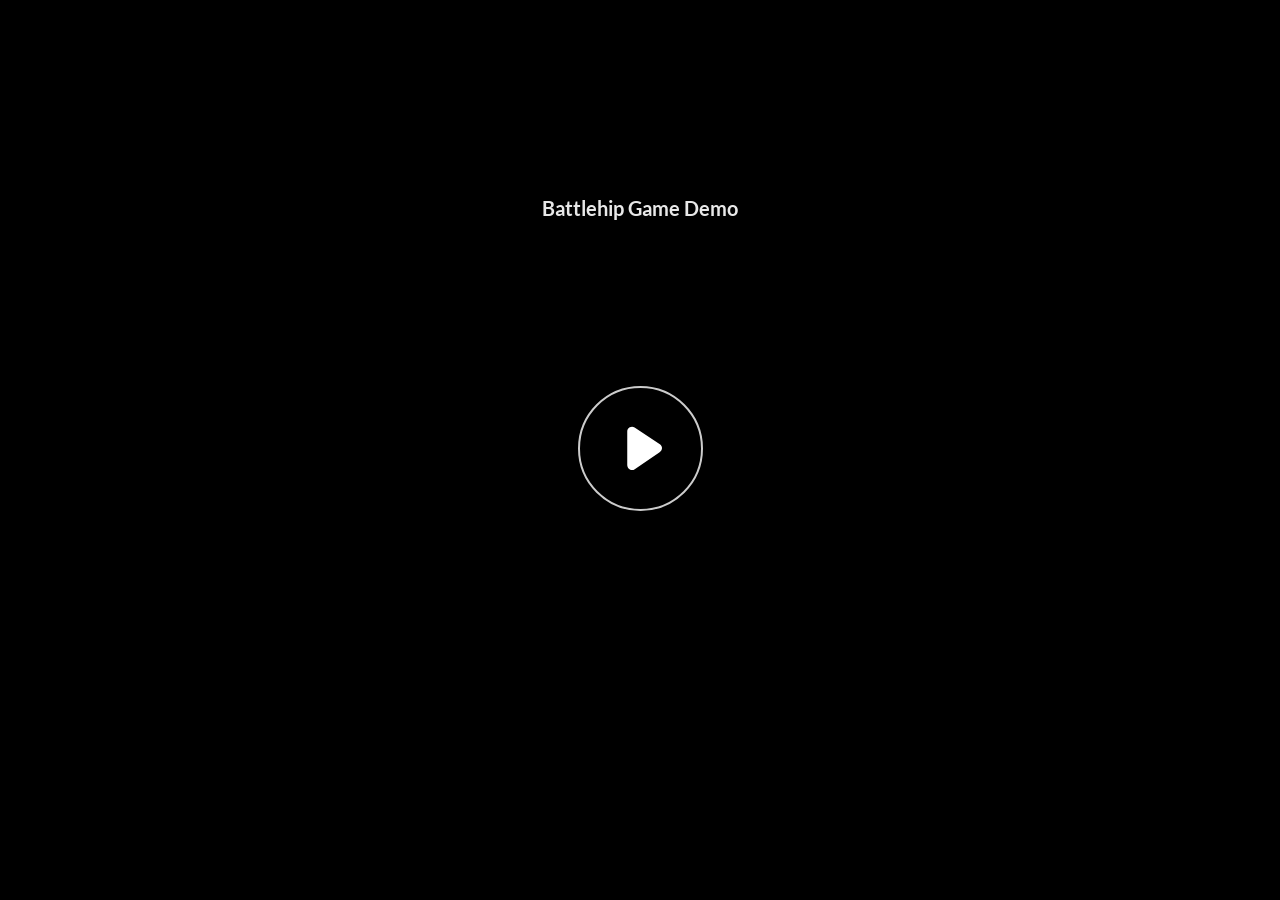
<file: index.html>
﻿<!doctype html>
<html lang="en-US">
<head>
  <meta charset="utf-8">
  <!-- Created using Storyline 360 x64 - http://www.articulate.com  -->
  <!-- version: 3.100.34725.0 -->
  <title>Battlehip Game Demo</title>
  <meta http-equiv="x-ua-compatible" content="IE=edge"/>
  <meta name="viewport" content="width=device-width,initial-scale=1,user-scalable=no,shrink-to-fit=no,minimal-ui"/>
  <meta name="apple-mobile-web-app-capable" content="yes"/>
  <style>
    html, body { height: 100%; padding: 0; margin: 0 }
    #app { height: 100%; width: 100%; }
  </style>

  <script>
    window.DS = {};
    window.globals = {
      DATA_PATH_BASE: '',
      HAS_FRAME: true,
      HAS_SLIDE: true,

      lmsPresent: false,
      tinCanPresent: false,
      cmi5Present: false,
      aoSupport: false,
      scale: 'Scaled',
      captureRc: false,
      browserSize: 'optimal',
      bgColor: '#FFFFFF',
      features: 'DropInBase,JsApiBasics,MagnifierSupport,MathExpressions,MorphTransition,MultipleQuizTracking,NativePrompts,PlayerSizeOption,TextEntryCharacterLimit',
      themeName: 'unified',
      preloaderColor: '#8C8C8C',
      suppressAnalytics: false,
      productChannel: 'stable',
      publishSource: 'storyline',
      aid: 'aid|7bdf0262-250f-482c-833f-64b2017b6fa6',
      cid: '409d46cc-ef51-4f86-a4fa-e4a6f2aa7a42',
      playerVersion: '3.100.34725.0',
      publishTimestamp: '2026-04-09T01:37:16.5975517Z',
      maxIosVideoElements: 10,
      connectionSettings: { message: 'You%20are%20offline.%20Trying%20to%20reconnect...', useDarkTheme: true, mode: 'disabled' },
      hasFeature: function(feature) {
        return this.features.split(',').includes(feature);
      },
      
      parseParams: function(qs) {
        if (window.globals.parsedParams != null) {
          return window.globals.parsedParams;
        }
        qs = (qs || window.location.search.substr(1)).split('+').join(' ');
        var params = {},
            tokens,
            re = /[?&]?([^=]+)=([^&]*)/g;

        while (tokens = re.exec(qs)) {
          params[decodeURIComponent(tokens[1]).trim()] =
            decodeURIComponent(tokens[2]).trim();
        }
        window.globals.parsedParams = params;
        return params;
      }

    };

    if (window.flagsUnderTest != null) {
      window.globals.features = window.flagsUnderTest.reduce((accum, feature) => {
        if (!accum.includes(feature)) {
          accum.push(feature);
        }
        return accum;
      }, window.globals.features.split(',')).join();
    }
  </script>
  <script>
    var isIe11 = ('ActiveXObject' in window || window.MSBlobBuilder != null)
      && window.msCrypto != null && !window.ActiveXObject;
    if (isIe11) {
      window.globals.unsupportedBrowser = true;
      document.write(atob('[base64]'));
    }
  </script>

  <script>
    if (window.globals.hasFeature('Localization')) {
      
      
    }
  </script>

  
  <script>window.THREE = { };</script>
  
</head>
<body style="background: #FFFFFF" class="cs-HTML theme-unified">
  <!-- 360 -->
  <script>!function(){var e,i=/iPhone/i,o=/iPod/i,n=/iPad/i,t=/\biOS-universal(?:.+)Mac\b/i,r=/\bAndroid(?:.+)Mobile\b/i,a=/Android/i,d=/(?:SD4930UR|\bSilk(?:.+)Mobile\b)/i,p=/Silk/i,l=/Windows Phone/i,u=/\bWindows(?:.+)ARM\b/i,b=/BlackBerry/i,s=/BB10/i,c=/Opera Mini/i,f=/\b(CriOS|Chrome)(?:.+)Mobile/i,h=/Mobile(?:.+)Firefox\b/i,v=function(e){return void 0!==e&&"MacIntel"===e.platform&&"number"==typeof e.maxTouchPoints&&e.maxTouchPoints>1&&"undefined"==typeof MSStream};e=function(e){var m={userAgent:"",platform:"",maxTouchPoints:0};e||"undefined"==typeof navigator?"string"==typeof e?m.userAgent=e:e&&e.userAgent&&(m={userAgent:e.userAgent,platform:e.platform,maxTouchPoints:e.maxTouchPoints||0}):m={userAgent:navigator.userAgent,platform:navigator.platform,maxTouchPoints:navigator.maxTouchPoints||0};var g=m.userAgent,y=g.split("[FBAN");void 0!==y[1]&&(g=y[0]),void 0!==(y=g.split("Twitter"))[1]&&(g=y[0]);var A=function(e){return function(i){return i.test(e)}}(g),w={apple:{phone:A(i)&&!A(l),ipod:A(o),tablet:!A(i)&&(A(n)||v(m))&&!A(l),universal:A(t),device:(A(i)||A(o)||A(n)||A(t)||v(m))&&!A(l)},amazon:{phone:A(d),tablet:!A(d)&&A(p),device:A(d)||A(p)},android:{phone:!A(l)&&A(d)||!A(l)&&A(r),tablet:!A(l)&&!A(d)&&!A(r)&&(A(p)||A(a)),device:!A(l)&&(A(d)||A(p)||A(r)||A(a))||A(/\bokhttp\b/i)},windows:{phone:A(l),tablet:A(u),device:A(l)||A(u)},other:{blackberry:A(b),blackberry10:A(s),opera:A(c),firefox:A(h),chrome:A(f),device:A(b)||A(s)||A(c)||A(h)||A(f)},any:!1,phone:!1,tablet:!1};return w.any=w.apple.device||w.android.device||w.windows.device||w.other.device,w.phone=w.apple.phone||w.android.phone||w.windows.phone,w.tablet=w.apple.tablet||w.android.tablet||w.windows.tablet,w}(),"object"==typeof exports&&"undefined"!=typeof module?module.exports=e:"function"==typeof define&&define.amd?define((function(){return e})):this.isMobile=e}();
    window.isMobile.apple.tablet = window.isMobile.apple.tablet ||
      (navigator.platform === 'MacIntel' && navigator.maxTouchPoints > 1);
    window.isMobile.apple.device = window.isMobile.apple.device || window.isMobile.apple.tablet;
    window.isMobile.tablet = window.isMobile.tablet || window.isMobile.apple.tablet;
    window.isMobile.any = window.isMobile.any || window.isMobile.apple.tablet;
  </script>

  <div id="focus-sink" tabindex="-1"></div>

  <div id="preso"></div>
  <script>
    (function() {

      var classTypes = [ 'desktop', 'mobile', 'phone', 'tablet' ];

      var addDeviceClasses = function(prefix, testObj) {
        var curr, i;
        for (i = 0; i < classTypes.length; i++) {
          curr = classTypes[i];
          if (testObj[curr]) {
            document.body.classList.add(prefix + curr);
          }
        }
      };

      var params = window.globals.parseParams(),
          isDevicePreview = params.devicepreview === '1',
          isPhoneOverride = params.deviceType === 'phone' || (isDevicePreview && params.phone == '1'),
          isTabletOverride = (params.deviceType === 'tablet' || isDevicePreview) && !isPhoneOverride,
          isMobileOverride = isPhoneOverride || isTabletOverride;

      var deviceView = {
        desktop: !window.isMobile.any && !isMobileOverride,
        mobile: window.isMobile.any || isMobileOverride,
        phone: isPhoneOverride || (window.isMobile.phone && !isTabletOverride),
        tablet: isTabletOverride || window.isMobile.tablet
      };

      window.globals.deviceView = deviceView;
      window.isMobile.desktop = !window.isMobile.any;
      window.isMobile.mobile = window.isMobile.any;

      addDeviceClasses('view-', deviceView);

    })();
  </script>
  
  <script src='story_content/triggers.js' type=text/javascript></script>
<script src='story_content/user.js' type=text/javascript></script>
  <div class="slide-loader"></div>

  <script>
    var doc = document, loader = doc.body.querySelector('.slide-loader'); [ 1, 2, 3 ].forEach(function(n) { var d = doc.createElement('div'); d.style.backgroundColor = window.globals.preloaderColor; d.classList.add('mobile-loader-dot'); d.classList.add('dot' + n); loader.appendChild(d); });
  </script>

  <div class="mobile-load-title-overlay" style="display: none">
    <div class="mobile-load-title">Battlehip Game Demo</div>
  </div>

  <div class="mobile-chrome-warning"></div>

  
<style>
  .warn-connection-dialog {
    display: none;
    background: transparent;
    pointer-events: all;
    position: fixed;
    left: 0;
    top: 0;
    width: 100%;
    height: 100%;
    z-index: 999;
  }

  .warn-connection-content {
    pointer-events: all;
    border-radius: 4px;
    background: white;
    border: 1px solid #E7E7E7;
    color: #333333;
    box-shadow: 0 2px 4px rgba(0, 0, 0, 0.25);
    transition: all 150ms ease-out;
    position: absolute;
    white-space: nowrap;
  }

  .view-phone.is-landscape .warn-connection-content {
    left: 23px;
    bottom: 23px;
  }

  .view-tablet.is-landscape .warn-connection-content {
    left: 50%;
    top: 20px;
    transform: translateX(-50%);
  }

  .view-mobile.is-portrait .warn-connection-content {
    transform: translate(-50%, calc(-100% - 15px));
  }

  .warn-connection-content p {
    display: inline-block;
    margin: 0 8px 0 0;
    line-height: 33px;
    font-size: 11px;
  }

  .warn-connection-content svg {
    position: relative;
    vertical-align: middle;
    margin: 0 2px 2px 8px;
  }

  .view-desktop .warn-connection-content {
    left: 1.5em;
    bottom: 1.5em;
  }

  .view-desktop .warn-connection-content p {
    font-size: 1.1em;
  }

  .is-offline .warn-connection-dialog {
    display: block;
  }

  .is-offline .cs-panel * {
    pointer-events: none !important;
  }

  .is-offline .cs-panel {
    pointer-events: all !important;
  }

  .is-offline #nav-controls * {
    pointer-events: none !important;
  }

  .is-offline #nav-controls {
    pointer-events: all !important;
  }
</style>

<div class="warn-connection-dialog" role="alertdialog" aria-modal="true" tabindex="0" aria-labelledby="warn-connection-message">
  <div class="warn-connection-content">
    <svg width="17" height="15" viewBox="0 0 17 15" xmlns="http://www.w3.org/2000/svg">
      <path fill="#8F0000" stroke="white" d="M16.07,12.98 L15.88,12.23 L9.51,1.21 C8.97,0.26,7.6,0.26,7.06,1.21 L0.69,12.23 C0.15,13.16,0.81,14.36,1.91,14.36 H14.65 C15.47,14.36,16.05,13.7,16.07,12.98 Z"/>
      <path fill="white" stroke="white" d="M8.58,5.5 C8.35,5.28,8.5,5.35,8.21,5.32 C8.09,5.35,7.97,5.49,7.96,5.67 C7.97,5.79,7.98,5.92,7.98,6.04 L7.98,6.04 C7.99,6.17,8,6.31,8.01,6.43 L8.01,6.44 C8.03,6.92,8.06,7.41,8.09,7.9 L8.09,7.9 C8.12,8.39,8.14,8.88,8.17,9.37 C8.17,9.39,8.18,9.42,8.2,9.44 C8.23,9.46,8.25,9.47,8.28,9.47 C8.31,9.47,8.34,9.46,8.35,9.44 C8.37,9.43,8.38,9.4,8.39,9.35 L8.39,9.34 C8.39,9.24,8.4,9.15,8.4,9.05 L8.4,9.05 C8.41,8.96,8.41,8.86,8.42,8.75 C8.43,8.44,8.45,8.12,8.47,7.81 L8.47,7.81 C8.49,7.49,8.51,7.18,8.53,6.87 C8.55,6.46,8.56,6.05,8.59,5.64 L8.6,5.62 C8.6,5.57,8.59,5.53,8.58,5.5 L8.21,5.32 Z"/>
      <circle fill="white" stroke="white" cx="8.3" cy="11.35" r="0.3"/>
    </svg>
    <p id="warn-connection-message">You are offline. Trying to reconnect...</p>
  </div>
</div>

<script>
  (function() {
    window.DS.connection = {
      warningShown: false,
      assets: {},
      loadingAssetGroup: false,
      retryDelay: 500
    };

    var connectionSettings = window.globals.connectionSettings || {};

    var useConnectionMessages = window.AbortController != null &&
      window.location.protocol != 'file:' &&
      connectionSettings.mode === 'normal';

    window.DS.connection.useConnectionMessages = useConnectionMessages;

    var assetCount = 0;
    var checkLoadedId;


    if (useConnectionMessages && connectionSettings != null) {
      var contentEl = document.querySelector('.warn-connection-content');
      var messageEl = contentEl.querySelector('p');

      if (connectionSettings.useDarkTheme) {
        contentEl.style.borderColor = '#BABBBA';
        contentEl.style.backgroundColor = '#282828';
        contentEl.style.color = '#FFFFFF';
      }

      if (connectionSettings.message != null) {
        messageEl.textContent = window.decodeURIComponent(connectionSettings.message);
      }
    }

    function checkAssetsReady() {
      for (var i in DS.connection.assets) {
        if (!DS.connection.assets[i].success) {
          return false;
        }
      }
      return true;
    }

    function stopAssetGroup() {
      if (!useConnectionMessages) { return; }

      assetCount = 0;

      DS.connection.oldAssetGroup = DS.connection.assets;
      DS.connection.assets = {};
      DS.connection.loadingAssetGroup = false;
      clearInterval(checkLoadedId);
    }

    function startAssetGroup() {
      if (!useConnectionMessages) { return; }
      var ticks = 0;
      clearInterval(checkLoadedId);
      checkLoadedId = setInterval(function() {
        var loaded = 0;
        if (assetCount === 0 && loaded === 0) {
          clearInterval(checkLoadedId);
          return;
        }

        for (var i in DS.connection.assets) {
          if (DS.connection.assets[i].success) {
            loaded++;
          }
        }

        if (assetCount === loaded && checkAssetsReady()) {
          for (var i in DS.connection.assets) {
            if (DS.connection.assets[i].action) {
              DS.connection.assets[i].action();
            }
          }
          hideWarning();
          stopAssetGroup();
        }
      }, 100)
    }

    function requiredAsset(url, action, retry, type) {
      if (!useConnectionMessages) { return; }
      if (DS.connection.assets[url]) { return; }

      DS.connection.assets[url] = {
        success: false, action: action, retry: retry, type: type
      };
      assetCount = Object.keys(DS.connection.assets).length;
      if (!DS.connection.loadingAssetGroup) {
        startAssetGroup();
      }
      DS.connection.loadingAssetGroup = true;
    }

    function assetLoaded(url) {
      if (!useConnectionMessages) { return; }
      if (DS.connection.assets[url]) {
        DS.connection.assets[url].success = true;
      }
    }

    function assetFailed(url) {
      if (!useConnectionMessages) { return; }
      if (!DS.connection.assets[url]) {
        if (/\.js$/.test(url) && url.indexOf('transcripts') === -1) {
          setTimeout(function() {
            if (DS.connection.lastSlideLoaded != null) {
              DS.connection.lastSlideLoaded();
            }
          }, DS.connection.retryDelay);
        }
        return;
      }
      if (!DS.connection.warningShown) { showWarning(); }
      if (DS.connection.assets[url].retry) {
        setTimeout(function() {
          if (!DS.connection.assets[url].success) {
            DS.connection.assets[url].retry()
          }
        }, DS.connection.retryDelay);
      }
    }

    function hideWarning() {
      document.body.classList.remove('is-offline');
      DS.connection.warningShown = false;
      enableKeys();
    }
    DS.connection.hideWarning = hideWarning

    function showWarning(btn) {
      document.body.classList.add('is-offline')
      DS.connection.warningShown = true;
      updateWarningPosition();
      disableKeys();
    }

    function updateWarningPosition() {
      if (!DS.connection.warningShown) {
        return;
      }

      var isPortrait = document.body.classList.contains('is-portrait');
      var isMobile = document.body.classList.contains('view-mobile');
      var warningEl = document.querySelector('.warn-connection-content');

      if (isPortrait && isMobile) {
        var slide = document.querySelector('.primary-slide');
        var slideRect = slide != null
          ? slide.getBoundingClientRect()
          : { top: window.innerHeight, left: 0, width: window.innerWidth };

        warningEl.style.top = `${slideRect.top}px`
        warningEl.style.left = `${slideRect.left + slideRect.width / 2}px`
      } else {
        warningEl.style.top = null;
        warningEl.style.left = null;
      }

      window.requestAnimationFrame(updateWarningPosition);
    }

    function onDisableKeyDown(e) {
      e.preventDefault();
      e.stopImmediatePropagation();
    }

    function onDisableKeyUp(e) {
      e.preventDefault();
      e.stopImmediatePropagation();
    }

    var accStyle = document.createElement('style');
    var warnDialogEl = document.querySelector('.warn-connection-dialog');

    function disableKeys() {
      if (DS.views && DS.views.nsStack && DS.views.nsStack.length === 1) {
        DS.views.nsStack[0].tabReachable = false
        DS.views.nsStack[0].updateTabIndex(true, true);
      }

      accStyle.innerHTML = '.acc-shadow-dom { display: none; }';
      document.body.appendChild(accStyle);

      warnDialogEl.parentNode.append(warnDialogEl);
      warnDialogEl.focus();
    }

    function enableKeys() {
      accStyle.remove();
      if (DS.views && DS.views.nsStack && DS.views.nsStack.length === 1 && DS.views.nsStack[0].name === '_frame') {
        DS.views.nsStack[0].tabReachable = true;
        DS.views.nsStack[0].updateTabIndex();
      }
    }

    // these will all be noops if the feature flag isn't set in
    // the data and `window.globals.features`
    DS.connection.requiredAsset = requiredAsset;
    DS.connection.assetLoaded = assetLoaded;
    DS.connection.assetFailed = assetFailed;
    DS.connection.stopAssetGroup = stopAssetGroup;
    DS.connection.startAssetGroup = startAssetGroup;
  })();
</script>


  <script>
    
    if (window.autoSpider && window.vInterfaceObject) {
      document.querySelector('.mobile-load-title-overlay').style.display = 'none';
    }
  </script>

  

  <link rel="stylesheet" href="html5/data/css/output.min.css" data-noprefix/>
</body>
<script src="html5/lib/scripts/bootstrapper.min.js"></script>
</html>
</file>
<file: html5/data/css/output.min.css>
@font-face {
  font-family: 'LatoBold Charset1_ Bold0E56A73D';
  src: url('[data-uri]');
  font-style: normal;
  font-weight: normal;
}
@font-face {
  font-family: 'Lato Charset1_ 6YoWGUdo81BBD9BE';
  src: url('[data-uri]');
  font-style: normal;
  font-weight: normal;
}
@font-face {
  font-family: 'Arial Charset1_ 60AYKDP84468273';
  src: url('[data-uri]');
  font-style: normal;
  font-weight: normal;
}
@font-face {
  font-family: 'Arial Charset0_v8wz5YMo9EE9FF07';
  src: url('[data-uri]');
  font-style: normal;
  font-weight: normal;
}
@font-face {
  font-family: 'Lato Charset0_v8MUn45tBE51451DC';
  src: url('[data-uri]');
  font-style: normal;
  font-weight: normal;
}
@font-face {
  font-family: 'LatoBold Charset0_vBoldEA24EE17';
  src: url('[data-uri]');
  font-style: normal;
  font-weight: normal;
}
.cs-HTML {
  background: rgba(255, 255, 255, 1);
}
.cs-npnxnanbnsnfns00000000101 .cs-infopanel  {
  box-shadow: 0 1px 0 rgba(0, 0, 0, 0);
  background: rgba(255, 255, 255, 1);
}
.cs-npnxnanbnsnfns00000000101 .cs-infopanel .cs-link {
  color: rgba(88, 88, 88, 1);
}
.cs-npnxnanbnsnfns00000000101 .cs-infopanel .cs-link:hover {
  color: rgba(255, 255, 255, 1);
}
.cs-npnxnanbnsnfns00000000101 .cs-infopanel .cs-name {
  color: rgba(68, 68, 68, 1);
}
.cs-npnxnanbnsnfns00000000101 .cs-infopanel .cs-title {
  color: rgba(153, 153, 153, 1);
}
.cs-npnxnanbnsnfns00000000101 .cs-infopanelpopup  {
  box-shadow: 0 1px 0 rgba(0, 0, 0, 0);
  background: rgba(0, 0, 0, 0);
}
.cs-npnxnanbnsnfns00000000101 .cs-infopanelpopup .cs-link {
  color: rgba(255, 0, 0, 1);
}
.cs-npnxnanbnsnfns00000000101 .cs-infopanelpopup .cs-link:hover {
  color: rgba(255, 255, 255, 1);
}
.cs-npnxnanbnsnfns00000000101 .cs-infopanelpopup .cs-name {
  color: rgba(255, 255, 255, 1);
}
.cs-npnxnanbnsnfns00000000101 .cs-infopanelpopup .cs-bio {
  color: rgba(88, 88, 88, 1);
}
.cs-npnxnanbnsnfns00000000101 .cs-timer  {
  color: rgba(88, 88, 88, 1);
}
.cs-npnxnanbnsnfns00000000101 .cs-duration stop:first-child {
  stop-color: rgba(220, 220, 220, 1);
}
.cs-npnxnanbnsnfns00000000101 .cs-duration stop:last-child {
  stop-color: rgba(220, 220, 220, 1);
}
.cs-npnxnanbnsnfns00000000101 .cs-elapsed stop:first-child {
  stop-color: rgba(254, 227, 71, 1);
}
.cs-npnxnanbnsnfns00000000101 .cs-elapsed stop:last-child {
  stop-color: rgba(254, 227, 71, 1);
}
.cs-npnxnanbnsnfns00000000101 .cs-timer .cs-pie .cs-innerstroke {
  stroke: rgba(199, 199, 199, 1);
}
.cs-npnxnanbnsnfns00000000101 .cs-timer .cs-pie .cs-innerborder {
  stroke: rgba(255, 255, 255, 1);
}
.cs-npnxnanbnsnfns00000000101 .cs-window  {
  box-shadow: 0 8px 5px rgba(0, 0, 0, 0.2);
  border-color: rgba(49, 99, 0, 1);
  background: rgba(250, 250, 250, 1);
  color: rgba(70, 70, 70, 1);
}
.cs-npnxnanbnsnfns00000000101 .cs-window .cs-diva {
  border-color: rgba(0, 0, 0, 0);
}
.cs-npnxnanbnsnfns00000000101 .cs-window .cs-divb {
  border-color: rgba(0, 0, 0, 0);
}
.cs-npnxnanbnsnfns00000000101 .cs-editor .cs-editor-slide {
  color: rgba(255, 255, 255, 1);
}
.cs-npnxnanbnsnfns00000000101 .cs-editor .cs-editor-html {
  color: rgba(70, 70, 70, 1);
}
.cs-npnxnanbnsnfns00000000101 .cs-editor .cs-editor-button {
  text-shadow: 0 1px 0 rgba(0, 0, 0, 0);
  color: rgba(255, 255, 255, 1);
  border-color: rgba(33, 68, 0, 1);
  background: rgba(60, 124, 0, 1);
}
.cs-npnxnanbnsnfns00000000101 .cs-editor .cs-editor-button:hover {
  background: rgba(66, 142, 0, 1);
}
.cs-npnxnanbnsnfns00000000101 .cs-editor .cs-editor-button:active {
  background: rgba(46, 93, 0, 1);
}
.cs-npnxnanbnsnfns00000000101 .cs-listitem  {
  color: rgba(70, 70, 70, 1);
  border-color: none;
  border: 1px solid transparent;
}
.cs-npnxnanbnsnfns00000000101 .cs-listitem:hover {
  background: rgba(0, 0, 0, 0.05);
  border-color: rgba(142, 143, 142, 1) !important;
  border-width: 1px;
  border-radius: 2px;
  border-style: solid;
  box-sizing: border-box;
}
.cs-npnxnanbnsnfns00000000101 .cs-listitem.hover {
  background: rgba(0, 0, 0, 0.05);
  border-color: rgba(142, 143, 142, 1) !important;
  border-width: 1px;
  border-radius: 2px;
  border-style: solid;
  box-sizing: border-box;
}
.cs-npnxnanbnsnfns00000000101 .cs-glossary  {
  color: rgba(70, 70, 70, 1);
}
.cs-npnxnanbnsnfns00000000101 .cs-glossary .cs-scrolling-panel {
  background: rgba(0, 0, 0, 0);
}
.cs-npnxnanbnsnfns00000000101 .cs-glossary .cs-term.cs-selected .cs-choice-list-trigger {
  color: rgba(255, 255, 255, 1);
  background: rgba(255, 255, 255, 1);
}
.cs-npnxnanbnsnfns00000000101 .cs-glossary .cs-term.cs-selected .cs-choice-list-trigger:focus {
  color: rgba(255, 255, 255, 1);
  background: rgba(255, 255, 255, 1);
}
.cs-npnxnanbnsnfns00000000101 .cs-glossary .cs-term:hover .cs-choice-list-trigger {
  background: rgba(70, 70, 70, 1);
}
.cs-npnxnanbnsnfns00000000101 .cs-glossary .cs-term.hover .cs-choice-list-trigger {
  background: rgba(70, 70, 70, 1);
}
.cs-npnxnanbnsnfns00000000101 .cs-glossary .cs-term .cs-choice-list-trigger:focus {
  background: rgba(70, 70, 70, 1);
}
.cs-npnxnanbnsnfns00000000101 .cs-glossary .cs-diva {
  border-color: rgba(0, 0, 0, 0);
}
.cs-npnxnanbnsnfns00000000101 .cs-glossary .cs-divb {
  border-color: rgba(0, 0, 0, 0);
}
.cs-npnxnanbnsnfns00000000101 .cs-glossary .cs-divc {
  border-color: rgba(0, 0, 0, 0);
}
.cs-npnxnanbnsnfns00000000101 .cs-glossary .cs-heading {
  color: rgba(44, 47, 48, 1);
  font-weight: 700;
}
.note-content p span {
  color: rgba(70, 70, 70, 1);
  line-height: 1.4em;
  font-size: 103.769%;
}
.cs-npnxnanbnsnfns00000000101 .cs-resource .cs-separator {
  border-color: rgba(0, 0, 0, 0);
}
.cs-npnxnanbnsnfns00000000101 .cs-outline  {
  color: rgba(45, 45, 45, 1);
}
.cs-npnxnanbnsnfns00000000101 .cs-outline .cs-diva {
  border-color: rgba(0, 0, 0, 0);
}
.cs-npnxnanbnsnfns00000000101 .cs-outline .cs-divb {
  border-color: rgba(0, 0, 0, 0);
}
.cs-npnxnanbnsnfns00000000101 .cs-outline .cs-divc {
  border-color: rgba(0, 0, 0, 0);
}
.cs-npnxnanbnsnfns00000000101 .cs-outline .cs-search-filter:hover {
  color: rgba(0, 0, 0, 0);
}
.cs-npnxnanbnsnfns00000000101 .cs-outline .cs-search-filter.hover {
  color: rgba(0, 0, 0, 0);
}
.cs-npnxnanbnsnfns00000000101 .cs-transcript  {
  color: rgba(255, 255, 255, 1);
}
.cs-npnxnanbnsnfns00000000101 .cs-transcript .cs-div {
  border-color: rgba(0, 0, 0, 0);
}
.cs-npnxnanbnsnfns00000000101 .cs-tabs:not(.topmenu-item) {
  color: rgba(39, 43, 44, 1);
}
.cs-npnxnanbnsnfns00000000101 .cs-tabs .cs-inner-button:not(.topmenu-item) {
  text-shadow: 0 1px 0 rgba(0, 0, 0, 0);
}
.cs-npnxnanbnsnfns00000000101 .cs-tabs:hover:not(.topmenu-item) {
  color: rgba(39, 43, 44, 1);
}
.cs-npnxnanbnsnfns00000000101 .cs-tabs.cs-selected {
  background: rgba(0, 0, 0, 0);
  color: rgba(39, 43, 44, 1);
}
.cs-npnxnanbnsnfns00000000101 .cs-seekcontrol  {
  background: rgba(0, 0, 0, 0);
  border-color: rgba(0, 0, 0, 0);
}
.cs-npnxnanbnsnfns00000000101 .cs-seekcontrol .cs-button:hover .cs-icon {
  fill: rgba(255, 255, 255, 1);
}
.cs-npnxnanbnsnfns00000000101 .cs-seekcontrol .cs-button.hover .cs-icon {
  fill: rgba(255, 255, 255, 1);
}
.cs-npnxnanbnsnfns00000000101 .cs-seekcontrol .cs-button .cs-icon-shadow {
  fill: rgba(0, 0, 0, 0);
}
.cs-npnxnanbnsnfns00000000101 .cs-seekcontrol .cs-button .cs-icon {
  fill: rgba(140, 140, 140, 1);
}
.cs-npnxnanbnsnfns00000000101 .cs-seekcontrol .cs-seek .cs-fill {
  background: rgba(255, 255, 255, 0.6);
}
.cs-npnxnanbnsnfns00000000101 .cs-seekcontrol .cs-seek {
  background: rgba(142, 143, 142, 1);
  border-color: rgba(0, 0, 0, 0);
}
.cs-npnxnanbnsnfns00000000101 .cs-searchinput .cs-input {
  color: rgba(70, 70, 70, 1);
  border-color: rgba(0, 0, 0, 0);
  background: rgba(0, 0, 0, 0.05);
}
.cs-npnxnanbnsnfns00000000101 .cs-searchinput .cs-input:focus {
  color: rgba(44, 47, 48, 1);
  background: rgba(41, 41, 41, 1);
}
.cs-npnxnanbnsnfns00000000101 .cs-searchinput .cs-input:hover {
  box-shadow: inset 0 0 1px 0 rgba(69, 126, 19, 0);
}
.cs-npnxnanbnsnfns00000000101 .cs-searchinput .cs-input.hover {
  box-shadow: inset 0 0 1px 0 rgba(69, 126, 19, 0);
}
.cs-npnxnanbnsnfns00000000101 .cs-searchinput .cs-button .cs-icon {
  fill: rgba(88, 88, 88, 1);
}
.cs-npnxnanbnsnfns00000000101 .cs-searchinput .cs-button:hover {
  fill: rgba(63, 133, 0, 1);
}
.cs-npnxnanbnsnfns00000000101 .cs-searchinput .cs-button.hover {
  fill: rgba(63, 133, 0, 1);
}
.cs-npnxnanbnsnfns00000000101 .cs-menu  {
  box-shadow: 0 1px 0 rgba(0, 0, 0, 0);
  background: rgba(250, 250, 250, 1);
}
.cs-npnxnanbnsnfns00000000101 .cs-topmenu-item.active .cs-tab {
  background: rgba(250, 250, 250, 1);
}
.cs-npnxnanbnsnfns00000000101 .cs-logo  {
  box-shadow: 0 1px 0 rgba(37, 75, 0, 1);
  background: rgba(255, 255, 255, 0);
}
.cs-npnxnanbnsnfns00000000101 .cs-checkbox  {
  color: rgba(255, 255, 255, 1);
}
.cs-npnxnanbnsnfns00000000101 .cs-checkbox:hover {
  border-color: rgba(175, 221, 130, 1);
}
.cs-npnxnanbnsnfns00000000101 .cs-checkbox.hover {
  border-color: rgba(175, 221, 130, 1);
}
.cs-npnxnanbnsnfns00000000101 .cs-checkbox .cs-box {
  color: rgba(255, 255, 255, 1);
  border-color: rgba(42, 83, 0, 1);
}
.cs-npnxnanbnsnfns00000000101 .cs-checkbox .cs-box:checked::after {
  color: rgba(43, 196, 0, 1);
}
.cs-npnxnanbnsnfns00000000101 .cs-button  {
  text-shadow: 0 1px 0 rgba(0, 0, 0, 0);
  color: rgba(88, 88, 88, 1);
  border-color: rgba(0, 0, 0, 0);
  background: rgba(0, 0, 0, 0);
  box-shadow: 0 1px 0 rgba(0, 0, 0, 0);
}
.cs-npnxnanbnsnfns00000000101 .cs-button .cs-icon {
  fill: rgba(88, 88, 88, 1);
}
.cs-npnxnanbnsnfns00000000101 .cs-button .cs-icon-shadow {
  fill: rgba(0, 0, 0, 0);
}
.cs-npnxnanbnsnfns00000000101 .cs-button:hover {
  background: rgba(39, 43, 44, 1);
}
.cs-npnxnanbnsnfns00000000101 .cs-button.hover {
  background: rgba(39, 43, 44, 1);
}
.cs-npnxnanbnsnfns00000000101 .cs-button:active {
  background: rgba(0, 0, 0, 0);
}
.cs-npnxnanbnsnfns00000000101 .cs-button.cs-disabled:hover {
  background: rgba(0, 0, 0, 0);
}
.cs-npnxnanbnsnfns00000000101 .cs-button.cs-disabled.hover {
  background: rgba(0, 0, 0, 0);
}
.cs-npnxnanbnsnfns00000000101 .cs-button.cs-disabled:active {
  background: rgba(0, 0, 0, 0);
}
.cs-npnxnanbnsnfns00000000101 .cs-button.cs-volume:hover {
  background: rgba(0, 0, 0, 0);
}
.cs-npnxnanbnsnfns00000000101 .cs-button.cs-volume.hover {
  background: rgba(0, 0, 0, 0);
}
.cs-npnxnanbnsnfns00000000101 .cs-button.cs-volume:active {
  background: rgba(0, 0, 0, 0);
}
.cs-npnxnanbnsnfns00000000101.cs-base  {
  color: rgba(88, 88, 88, 1);
  border-color: rgba(255, 255, 255, 0);
  background: rgba(255, 255, 255, 1);
}
.cs-npnxnanbnsnfns00000000101.cs-base .cs-separator .cs-diva {
  background: rgba(250, 250, 250, 1);
}
.cs-npnxnanbnsnfns00000000101.cs-base .cs-separator .cs-divb {
  background: rgba(0, 0, 0, 0);
}
.cs-npnxnanbnsnfns00000000101.cs-base .cs-topmenu-item.active .cs-tab {
  border-color: rgba(250, 250, 250, 1);
}
.cs-npnxnanbnsnfns00000000101.cs-base .cs-topmenu-item.active .cs-panel {
  border-color: rgba(250, 250, 250, 1);
}
.cs-npnxnanbnsnfns00000000101.cs-base .cs-left {
  background: rgba(250, 250, 250, 1);
}
.cs-npnxnanbnsnfns00000000101.cs-base .cs-area-primary .cs-slide-container {
  background: rgba(255, 255, 255, 1);
}
.cs-npnxnanbnsnfns00000000101.cs-base.cs-custom-theme .cs-brandhighlight-bg {
  background: rgba(7, 55, 128, 1) !important;
}
.cs-npnxnanbnsnfns00000000101.cs-base.cs-custom-theme .cs-brandhighlight-secondary-bg {
  background: rgba(7, 55, 128, 1) !important;
}
.cs-npnxnanbnsnfns00000000101.cs-base.cs-custom-theme .cs-brandhighlight-border {
  border-color: rgba(7, 55, 128, 1) !important;
}
.cs-npnxnanbnsnfns00000000101.cs-base.cs-custom-theme .cs-brandhighlight-text {
  color: rgba(7, 55, 128, 1) !important;
}
.cs-npnxnanbnsnfns00000000101.cs-base.cs-custom-theme .cs-brandhighlight-fill {
  fill: rgba(7, 55, 128, 1) !important;
}
.cs-npnxnanbnsnfns00000000101.cs-base.cs-custom-theme .cs-listitem.cs-selected {
  background-color: rgba(0, 0, 0, 0.05) !important;
}
.cs-npnxnanbnsnfns00000000101 .cs-volume::-moz-range-thumb {
  border-color: rgba(43, 85, 0, 1);
  box-shadow: inset 0 0 1px 0 rgba(43, 85, 0, 1);
  background: rgba(255, 255, 255, 1);
}
.cs-npnxnanbnsnfns00000000101 .cs-volume::-ms-thumb {
  border-color: rgba(43, 85, 0, 1);
  box-shadow: inset 0 0 1px 0 rgba(43, 85, 0, 1);
  background: rgba(255, 255, 255, 1);
}
.cs-npnxnanbnsnfns00000000101 .cs-volume::-webkit-slider-thumb {
  border-color: rgba(43, 85, 0, 1);
  box-shadow: inset 0 0 1px 0 rgba(43, 85, 0, 1);
  background: rgba(255, 255, 255, 1);
}
.cs-npnxnanbnsnfns00000000101 .cs-volume::-moz-range-track {
  border-color: rgba(66, 140, 1, 1);
  background: rgba(142, 143, 142, 1);
}
.cs-npnxnanbnsnfns00000000101 .cs-volume::-ms-track {
  border-color: rgba(66, 140, 1, 1);
  background: rgba(142, 143, 142, 1);
}
.cs-npnxnanbnsnfns00000000101 .cs-volume::-webkit-slider-runnable-track {
  border-color: rgba(66, 140, 1, 1);
  background: rgba(142, 143, 142, 1);
}
body.show-focus .tab-focus-box {
  box-shadow: 0 0 0 1px rgba(255, 255, 0, 1), 0 0 0 3px rgba(0, 32, 96, 1), 0 0 5px 5px rgba(255, 255, 0, 1);
  border-color: transparent;
  outline: 2px transparent solid;
}
.skipnav {
  box-shadow: 0 0 0 1px rgba(255, 255, 0, 1), 0 0 0 3px rgba(0, 32, 96, 1), 0 0 5px 5px rgba(255, 255, 0, 1);
  border-color: transparent;
  outline: 2px transparent solid;
}
.cs-npnxnanbnsnfns00000000101 .cs-listitem:hover {
  color: none;
}
.cs-npnxnanbnsnfns00000000101 .cs-listitem.hover {
  color: none;
}
.cs-npnxnanbnsnfns00000000101 .cs-listitem.cs-viewed {
  color: #464646;
}
.cs-npnxnanbnsnfns00000000101 .cs-listitem {
  color: #464646;
}
.cs-npnxnanbnsnfns00000000101 .cs-listitem:hover .cs-icon-carrot * {
  fill: none;
}
.cs-npnxnanbnsnfns00000000101 .cs-listitem.hover .cs-icon-carrot * {
  fill: none;
}
.cs-npnxnanbnsnfns00000000101 .cs-listitem .cs-icon-carrot {
  color: none;
  top: calc(3px);
}
.cs-npnxnanbnsnfns00000000101 .cs-listitem .cs-icon-carrot .cs-shadow {
  color: #2C2F30;
}
.cs-npnxnanbnsnfns00000000101 .item-collapsible .is-scene {
  color: #2C2F30 !important;
  font-weight: 700;
}
.cs-npnxnanbnsnfns00000000101 .is-scene .cs-icon-carrot * {
  color: #2C2F30 !important;
  font-weight: 700;
}
.cs-npnxnanbnsnfns00000000101 .is-scene:not(.outline-links-collapse) > a {
  color: #2C2F30;
}
.cs-npnxnanbnsnfns00000000101 .is-scene:not(.outline-links-collapse) .cs-icon-carrot * {
  fill: none !important;
  color: #2C2F30 !important;
}
.cs-npnxnanbnsnfns00000000101 .tabs, .cs-npnxnanbnsnfns00000000101 .cs-logo {
  border-bottom: 1px solid rgba(142, 143, 142, 1);
}
.cs-npnxnanbnsnfns00000000101 .area-secondary-wrapper:after {
  background-image: url('[data-uri]');
  background-size: 100%;
}
.cs-npnxnanbnsnfns00000000101 .panel-footer {
  background: #FAFAFA;
}
.cs-npnxnanbnsnfns00000000101 #outline-search {
  background: rgba(0, 0, 0, 0.05);
  border-color: rgba(142, 143, 142, 1);
  border-width: 1px;
  border-style: solid;
}
.cs-npnxnanbnsnfns00000000101 .topmenu-panel #outline-search {
  background: #EAEAEA;
}
.cs-npnxnanbnsnfns00000000101 .search-icon circle, .cs-npnxnanbnsnfns00000000101 .search-icon path {
  stroke: #585858;
}
.cs-npnxnanbnsnfns00000000101 #outline-search input[type   =search] {
  color: #2C2F30;
}
.cs-npnxnanbnsnfns00000000101 #outline-search ::-webkit-input-placeholder {
  color: #464646 !important;
}
.cs-npnxnanbnsnfns00000000101 #outline-search :-ms-input-placeholder {
  color: #464646 !important;
}
.cs-npnxnanbnsnfns00000000101 #outline-search ::-moz-placeholder {
  color: #464646 !important;
  opacity: 1;
}
.cs-npnxnanbnsnfns00000000101 .cs-topmenu-item.active, body:not(.is-touchable-tablet) .cs-npnxnanbnsnfns00000000101 .cs-topmenu-item:hover {
  color: #272B2C;
}
.cs-npnxnanbnsnfns00000000101 .cs-topmenu-item.button-tapped {
  color: #272B2C;
}
.cs-npnxnanbnsnfns00000000101 .cs-topmenu-item.active .cs-tab, .cs-npnxnanbnsnfns00000000101 .cs-topmenu-item .cs-tab {
  background: transparent !important;
  border: none !important;
}
.cs-npnxnanbnsnfns00000000101 .top-tabs-drop-icon div {
  background: #585858;
}
.cs-npnxnanbnsnfns00000000101 .cs-panel.topmenu-panel .panel-content, .cs-npnxnanbnsnfns00000000101 .top-tabs-drop {
  background: #FAFAFA;
}
.cs-npnxnanbnsnfns00000000101 .cs-topmenu-item.active .cs-panel {
  background: #FAFAFA;
}
.cs-npnxnanbnsnfns00000000101 .cs-menu.topmenu-panel, .cs-npnxnanbnsnfns00000000101 .top-tabs-drop {
  border: 1px solid rgba(250, 250, 250, 1) !important;
  border-radius: 3px;
}
.cs-npnxnanbnsnfns00000000101 .resources .resources-list a:hover {
  background: rgba(0, 0, 0, 0.05);
}
body:not(.is-touchable-tablet) .cs-npnxnanbnsnfns00000000101 .resources .resources-list a:hover {
  background: rgba(0, 0, 0, 0.05);
}
.cs-npnxnanbnsnfns00000000101 .resources .resources-list a.hover {
  background: rgba(0, 0, 0, 0.05);
}
body:not(.is-touchable-tablet) .cs-npnxnanbnsnfns00000000101 .resources .resources-list a.hover {
  background: rgba(0, 0, 0, 0.05);
}
.cs-npnxnanbnsnfns00000000101 .resources .resources-list a.button-tapped {
  background: rgba(0, 0, 0, 0.05);
}
.cs-npnxnanbnsnfns00000000101 .cs-icon path, .cs-npnxnanbnsnfns00000000101 .cs-icon rect, .cs-npnxnanbnsnfns00000000101 .cs-icon polygon, .cs-npnxnanbnsnfns00000000101 .menu-icon-wrapper.menu-icon-wrapper-hover path {
  fill: #585858;
}
.cs-npnxnanbnsnfns00000000101 .cs-icon .icon-stroke-only {
  fill: none !important;
  stroke: #585858 !important;
}
body:not(.is-touchable-tablet) .cs-npnxnanbnsnfns00000000101 .cs-button:hover .cs-icon path, body:not(.is-touchable-tablet) .cs-npnxnanbnsnfns00000000101 .cs-button:hover .cs-icon rect, body:not(.is-touchable-tablet) .cs-npnxnanbnsnfns00000000101 .cs-button:hover .cs-icon polygon {
  fill: #272B2C;
}
body:not(.is-touchable-tablet) .cs-npnxnanbnsnfns00000000101 .cs-tabs:hover .search-icon circle, body:not(.is-touchable-tablet) .cs-npnxnanbnsnfns00000000101 .cs-tabs:hover .search-icon path {
  stroke: #272B2C;
}
.cs-npnxnanbnsnfns00000000101 .cs-button.button-tapped .cs-icon path, .cs-npnxnanbnsnfns00000000101 .cs-button.button-tapped .cs-icon rect, .cs-npnxnanbnsnfns00000000101 .cs-button.button-tapped .cs-icon polygon {
  fill: #272B2C;
}
body:not(.is-touchable-tablet) .cs-npnxnanbnsnfns00000000101 .cs-button:hover .cs-icon .icon-stroke-only {
  fill: none !important;
  stroke: #272B2C !important;
}
.cs-npnxnanbnsnfns00000000101 .cs-button:button-tapped .cs-icon .icon-stroke-only {
  fill: none !important;
  stroke: #272B2C !important;
}
.cs-npnxnanbnsnfns00000000101 .menu-icon-wrapper.menu-icon-wrapper-hover svg path {
  fill: #272B2C;
}
.floating-sidebar:not(.sidebar-closed) .cs-npnxnanbnsnfns00000000101 #hamburger .menu-icon-wrapper svg path {
  fill: #BABBBA;
}
.floating-sidebar:not(.sidebar-closed) .cs-npnxnanbnsnfns00000000101 #hamburger .menu-icon-wrapper.menu-icon-wrapper-hover svg path {
  fill: #F8F8F8;
}
.cs-npnxnanbnsnfns00000000101 .volume .btn:before {
  background-image: url('[data-uri]');
}
.cs-npnxnanbnsnfns00000000101 .volume-track {
  background: #8E8F8E;
}
.cs-npnxnanbnsnfns00000000101 .volume-icon circle {
  stroke: #585858;
}
.cs-npnxnanbnsnfns00000000101 .cs-settings > .settings-panel {
  background: #FAFAFA;
  border: 1px solid rgba(250, 250, 250, 1) !important;
  border-radius: 3px;
}
.cs-npnxnanbnsnfns00000000101 .cs-settings > .panel-down-arrow {
  fill: #FAFAFA;
}
.cs-npnxnanbnsnfns00000000101 .switch-toggle .border {
  stroke: #919191;
}
.cs-npnxnanbnsnfns00000000101 .switch-toggle .thumb-off .thumb {
  fill: #585858;
}
.cs-npnxnanbnsnfns00000000101 .switch-toggle .thumb-on .track {
  fill: rgba(7, 55, 128, 0.3);
}
.cs-npnxnanbnsnfns00000000101 .switch-toggle .thumb-off .track {
  fill: rgba(233, 233, 233, 1);
}
.cs-npnxnanbnsnfns00000000101 .switch-label {
  color: #464646;
}
.cs-npnxnanbnsnfns00000000101 .cs-panel .scrollarea-btn:after {
  background: rgba(88, 88, 88, 0.8);
}
.scrollarea-scrollbar:hover .scrollarea-btn:after, .scrollarea-scrollbar.highlight-scrollbar .scrollarea-btn:after {
  background: rgba(88, 88, 88, 0.8);
}
.floating-sidebar .sidebar-overlay {
  background: rgba(0, 0, 0, 0.85);
}
.cs-npnxnanbnsnfns00000000101 .overlay-message {
  background: rgba(0, 0, 0, 0.85);
}
.cs-npnxnanbnsnfns00000000101 .top-ui-bg, .cs-npnxnanbnsnfns00000000101 .bottom-ui-bg, .cs-npnxnanbnsnfns00000000101 .right-ui-bg, .cs-npnxnanbnsnfns00000000101 .left-ui-bg {
  background: rgba(255, 255, 255, 0.8);
}
.cs-npnxnanbnsnfns00000000101 .circle-progress-bg {
  fill: #FFFFFF;
}
.cs-npnxnanbnsnfns00000000101 .circle-progress-well {
  fill: #8E8F8E;
}
.cs-npnxnanbnsnfns00000000101 .circle-progress-pie {
  stroke: #8E8F8E;
}
.cs-npnxnanbnsnfns00000000101 .lightbox .option-pane {
  background: rgba(255, 255, 255, 0.8);
}
.cs-npnxnanbnsnfns00000000101 .lightbox .option-pane:before {
  background: #FFFFFF;
}
.cs-npnxnanbnsnfns00000000101 .message-window {
  background: #FAFAFA;
  border: 1px solid rgba(70, 70, 70, 1) !important;
  border-radius: 3px;
}
.cs-npnxnanbnsnfns00000000101 .message-window-header p, .cs-npnxnanbnsnfns00000000101 .message-window-text {
  color: #464646;
}
.cs-npnxnanbnsnfns00000000101 .message-window-header p {
  border-bottom: 1px solid rgba(70, 70, 70, 1);
}
.cs-npnxnanbnsnfns00000000101 .message-window button.slide-object-button {
  border: 1px solid rgba(70, 70, 70, 1) !important;
}
.cs-npnxnanbnsnfns00000000101 .message-window button.slide-object-button:hover {
  background: rgba(0, 0, 0, 0.05) !important;
}
.message-window .slide-object-button tspan, .message-window .slide-object-button-text tspan {
  fill: #464646 !important;
}
body:not(.is-touchable-tablet) .cs-npnxnanbnsnfns00000000101 .cs-button:hover .text {
  color: #272B2C;
}
.cs-npnxnanbnsnfns00000000101 .cs-button.button-tapped .text {
  color: #272B2C;
}
.cs-npnxnanbnsnfns00000000101.cs-base {
  background: #FFFFFF;
}
.cs-npnxnanbnsnfns00000000101 .cs-menu {
  background: transparent;
}
.cs-npnxnanbnsnfns00000000101 .progress-bar .progress-bar-fill:after {
  background: #073780 !important;
}
.cs-npnxnanbnsnfns00000000101 .volume-dot {
  background: #073780 !important;
}
.fn-npnxnanbsnfns00000000101 {
  font-family: 'Lato22AB4CAF';
  -webkit-font-variant-ligatures: no-common-ligatures;
  font-variant-ligatures: no-common-ligatures;
}
.fn-pxabnsnfns00000000101 {
  font-family: 'Lato22AB4CAF';
  -webkit-font-variant-ligatures: no-common-ligatures;
  font-variant-ligatures: no-common-ligatures;
}
.fn-npxnabnsnfns00000000101 {
  font-family: 'Lato22AB4CAF';
  -webkit-font-variant-ligatures: no-common-ligatures;
  font-variant-ligatures: no-common-ligatures;
}
.fn-npnxnanbnsnfns00000000101 {
  font-family: 'Lato22AB4CAF';
  -webkit-font-variant-ligatures: no-common-ligatures;
  font-variant-ligatures: no-common-ligatures;
}
.fn-pxabnsnfns00000000100 {
  font-family: 'Lato22AB4CAF';
  -webkit-font-variant-ligatures: no-common-ligatures;
  font-variant-ligatures: no-common-ligatures;
}
@font-face {
  font-family: 'Lato22AB4CAF';
  src: url('[data-uri]');
  font-style: normal;
  font-weight: bold;
}
@font-face {
  font-family: 'Lato22AB4CAF';
  src: url('[data-uri]');
  font-style: normal;
  font-weight: normal;
}
.cs-ResumePromptSlide .cs-6pJtGh3guKK-ResumePromptSlide-btn0 {
  color: rgba(255, 255, 255, 1);
  border-color: rgba(33, 68, 0, 1);
  background: rgba(60, 124, 0, 1);
  text-shadow: 0 1px 0 rgba(0, 0, 0, 0);
}
.cs-ResumePromptSlide .cs-6pJtGh3guKK-ResumePromptSlide-btn0 .cs-html {
  color: rgba(70, 70, 70, 1);
}
.cs-ResumePromptSlide .cs-6pJtGh3guKK-ResumePromptSlide-btn0 .cs-slide {
  border-color: rgba(255, 255, 255, 1);
}
.cs-ResumePromptSlide .cs-6pJtGh3guKK-ResumePromptSlide-btn0:hover {
  background: rgba(66, 142, 0, 1);
}
.cs-ResumePromptSlide .cs-6pJtGh3guKK-ResumePromptSlide-btn0:active {
  background: rgba(46, 93, 0, 1);
}
.cs-ResumePromptSlide .cs-6pJtGh3guKK-ResumePromptSlide-btn1 {
  color: rgba(255, 255, 255, 1);
  border-color: rgba(33, 68, 0, 1);
  background: rgba(60, 124, 0, 1);
  text-shadow: 0 1px 0 rgba(0, 0, 0, 0);
}
.cs-ResumePromptSlide .cs-6pJtGh3guKK-ResumePromptSlide-btn1 .cs-html {
  color: rgba(70, 70, 70, 1);
}
.cs-ResumePromptSlide .cs-6pJtGh3guKK-ResumePromptSlide-btn1 .cs-slide {
  border-color: rgba(255, 255, 255, 1);
}
.cs-ResumePromptSlide .cs-6pJtGh3guKK-ResumePromptSlide-btn1:hover {
  background: rgba(66, 142, 0, 1);
}
.cs-ResumePromptSlide .cs-6pJtGh3guKK-ResumePromptSlide-btn1:active {
  background: rgba(46, 93, 0, 1);
}
.cs-ExternalInterfaceErrorSlide .cs-buttonOK {
  color: rgba(255, 255, 255, 1);
  border-color: rgba(33, 68, 0, 1);
  background: rgba(60, 124, 0, 1);
  text-shadow: 0 1px 0 rgba(0, 0, 0, 0);
}
.cs-ExternalInterfaceErrorSlide .cs-buttonOK .cs-html {
  color: rgba(70, 70, 70, 1);
}
.cs-ExternalInterfaceErrorSlide .cs-buttonOK .cs-slide {
  border-color: rgba(255, 255, 255, 1);
}
.cs-ExternalInterfaceErrorSlide .cs-buttonOK:hover {
  background: rgba(66, 142, 0, 1);
}
.cs-ExternalInterfaceErrorSlide .cs-buttonOK:active {
  background: rgba(46, 93, 0, 1);
}
</file>
